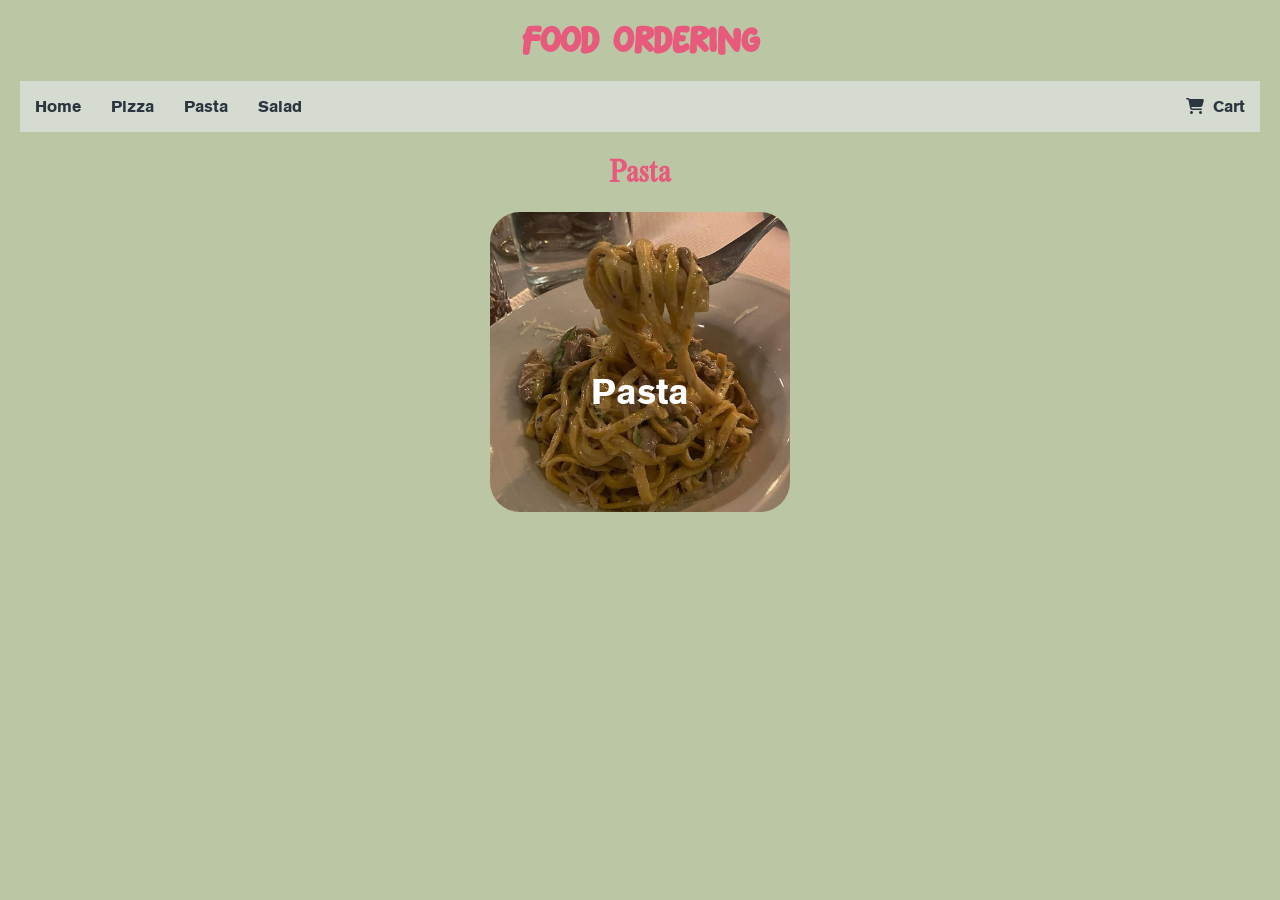
<file: pasta.html>
<!DOCTYPE html>
<html>
	<head>
		<meta charset="utf-8">
		<meta name="viewport" content="width=device-width, 	initial-scale=1">
		<title>Food Ordering - Pasta</title>
		<link rel="stylesheet" href="styles.css">
		<link rel="stylesheet" href="https://cdnjs.cloudflare.com/ajax/libs/font-awesome/6.5.0/css/all.min.css">
	</head>

	<body>

		<h1>Food Ordering</h1>

		<nav Class="navbar">
			<ul>
				<li><a href="index.html">Home</a></li>
				<li><a href="pizza.html">Pizza</a></li>
				<li><a href="pasta.html">Pasta</a></li>
				<li><a href="salad.html">Salad</a></li>

				<li class="right">
					<a href="cart.html">
						<i class="fa-solid fa-cart-shopping"></i> Cart
					</a>
				</li>
			</ul> 
		</nav>

		<div class="header">
			<h1>Pasta</h1>
		</div>

		<div class="image-container"> 
			<img id="image" src="pasta.jpg">
			<h2 class="image-text">Pasta</h2>
		</div>

	</body>
</html>
</file>
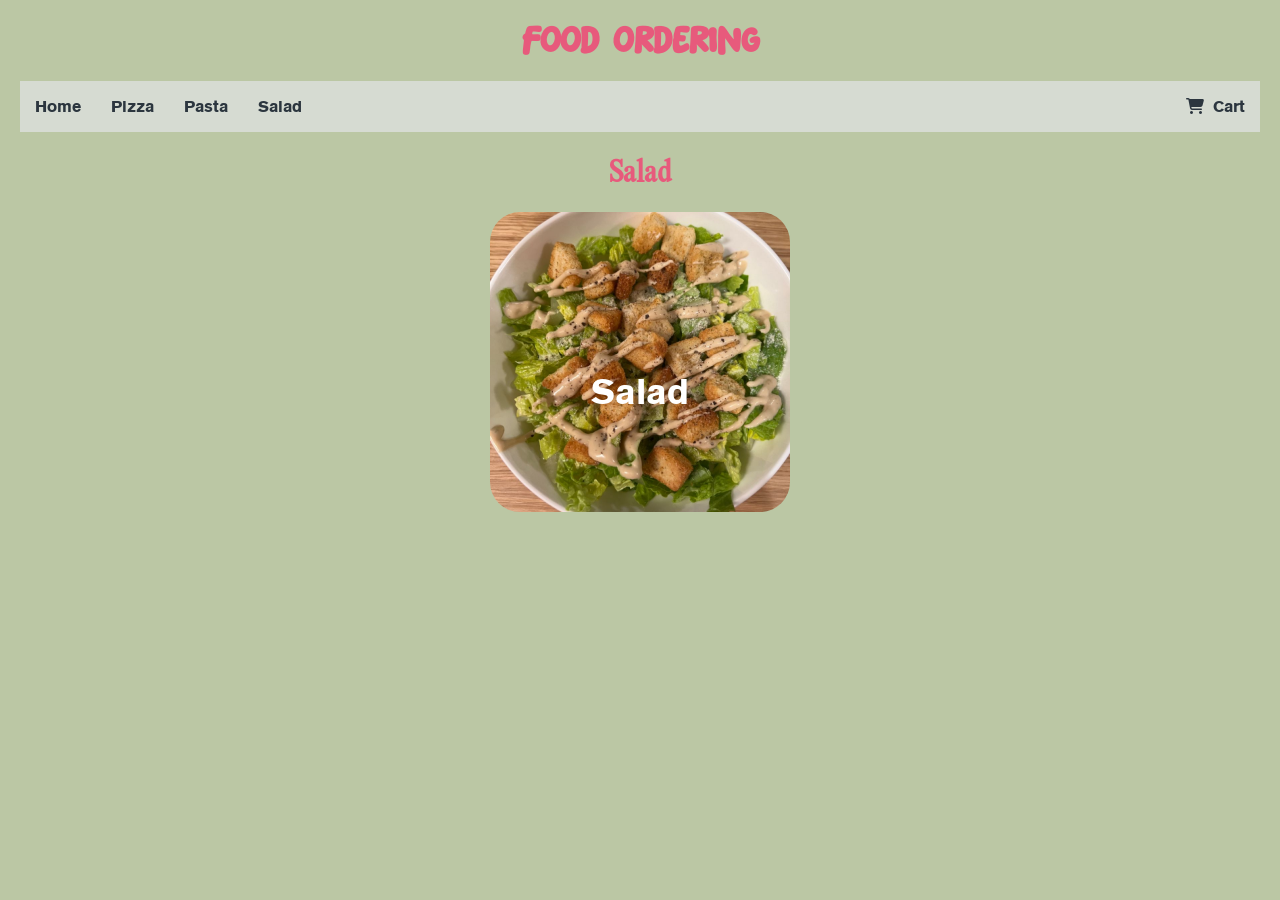
<file: Salad.html>
<!DOCTYPE html>
<html>
	<head>
		<meta charset="utf-8">
		<meta name="viewport" content="width=device-width, 	initial-scale=1">
		<title>Food Ordering - Pasta</title>
		<link rel="stylesheet" href="styles.css">
		<link rel="stylesheet" href="https://cdnjs.cloudflare.com/ajax/libs/font-awesome/6.5.0/css/all.min.css">
	</head>

	<body>

		<h1>Food Ordering</h1>

		<nav Class="navbar">
			<ul>
				<li><a href="index.html">Home</a></li>
				<li><a href="pizza.html">Pizza</a></li>
				<li><a href="pasta.html">Pasta</a></li>
				<li><a href="salad.html">Salad</a></li>

				<li class="right">
					<a href="cart.html">
						<i class="fa-solid fa-cart-shopping"></i> Cart
					</a>
				</li>
			</ul> 
		</nav>

		<div class="header">
			<h1>Salad</h1>
		</div>

		<div class="image-container"> 
			<img id="image" src="salad.jpg">
			<h2 class="image-text">Salad</h2>
		</div>

	</body>
</html>
</file>
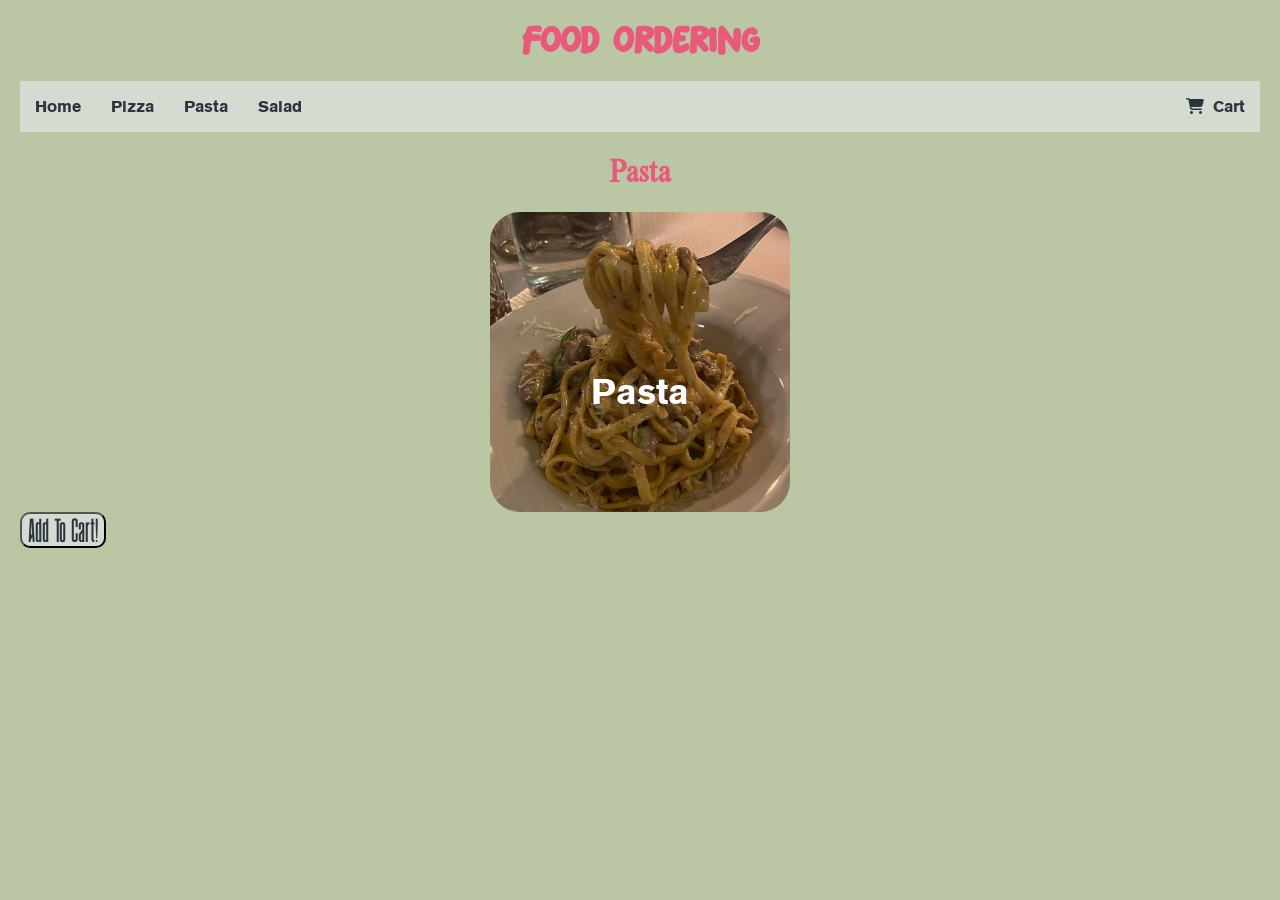
<file: subpages/pasta.html>
<!DOCTYPE html>
<html>
	<head>
		<meta charset="utf-8">
		<meta name="viewport" content="width=device-width, 	initial-scale=1">
		<title>Food Ordering - Pasta</title>
		<link rel="stylesheet" href="../styles.css">
		<link rel="stylesheet" href="https://cdnjs.cloudflare.com/ajax/libs/font-awesome/6.5.0/css/all.min.css">
	</head>

	<body>

		<h1>Food Ordering</h1>

		<nav Class="navbar">
			<ul>
				<li><a href="../index.html">Home</a></li>
				<li><a href="pizza.html">Pizza</a></li>
				<li><a href="pasta.html">Pasta</a></li>
				<li><a href="salad.html">Salad</a></li>

				<li class="right">
					<a href="cart.html">
						<i class="fa-solid fa-cart-shopping"></i> Cart
					</a>
				</li>
			</ul> 
		</nav>

		<div class="header">
			<h1>Pasta</h1>
		</div>

		<div class="image-container"> 
			<img id="image" src="../images/pasta.jpg">
			<h2 class="image-text">Pasta</h2>
		</div>

		<div class="CartButton">
		<button onclick="AddToCart()">Add To Cart!</button>
		</div>

		<script>
			function AddToCart() {
				alert("Added To Cart!");
			}
		</script>

		<script>
			window.addEventListener("load", function () {
				const preloader = document.getElementById("preloader");
				preloader.classList.add("loader-hidden");
			});

		</script>
		
	</body>
</html>
</file>
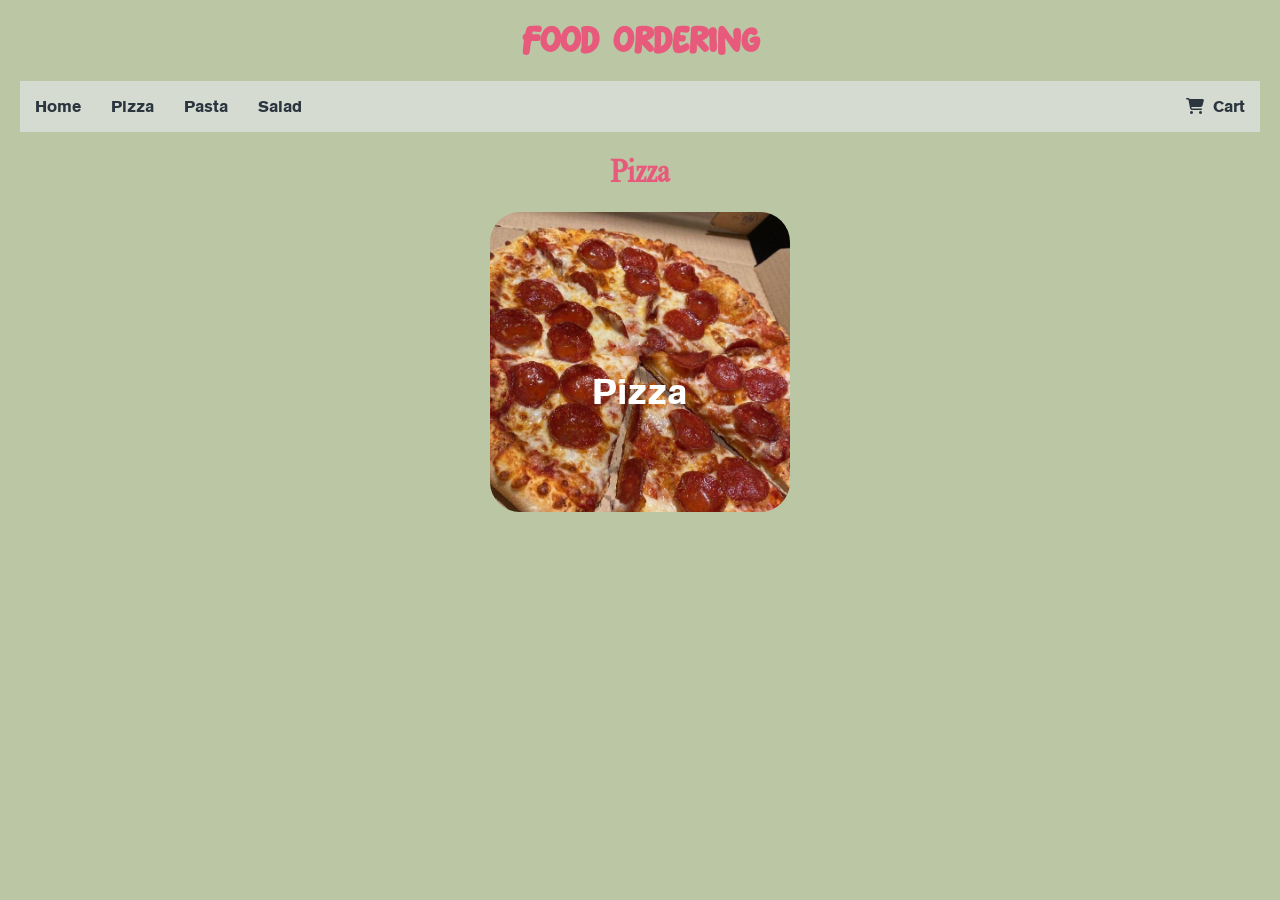
<file: subpages/pizza.html>
<!DOCTYPE html>
<html>
	<head>
		<meta charset="utf-8">
		<meta name="viewport" content="width=device-width, 	initial-scale=1">
		<title>Food Ordering - Pasta</title>
		<link rel="stylesheet" href="../styles.css">
		<link rel="stylesheet" href="https://cdnjs.cloudflare.com/ajax/libs/font-awesome/6.5.0/css/all.min.css">
	</head>

	<body>

		<h1>Food Ordering</h1>

		<nav Class="navbar">
			<ul>
				<li><a href="../index.html">Home</a></li>
				<li><a href="pizza.html">Pizza</a></li>
				<li><a href="pasta.html">Pasta</a></li>
				<li><a href="salad.html">Salad</a></li>

				<li class="right">
					<a href="cart.html">
						<i class="fa-solid fa-cart-shopping"></i> Cart
					</a>
				</li>
			</ul> 
		</nav>


		<div class="header">
			<h1>Pizza</h1>
		</div>

		<div class="image-container"> 
			<img id="image" src="../images/pizza.jpg">
			<h2 class="image-text">Pizza</h2>
		</div>

	</body>
</html>
</file>
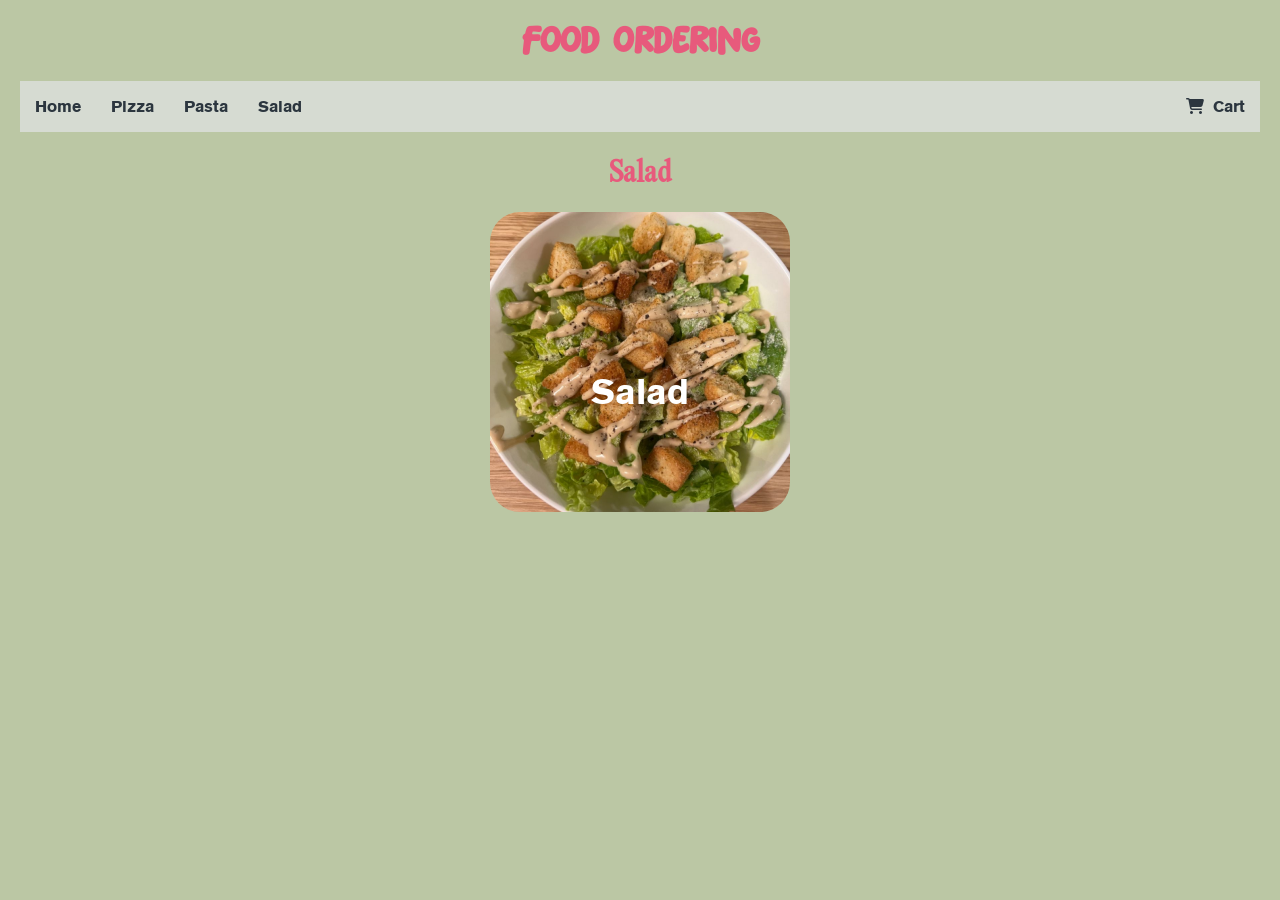
<file: subpages/salad.html>
<!DOCTYPE html>
<html>
	<head>
		<meta charset="utf-8">
		<meta name="viewport" content="width=device-width, 	initial-scale=1">
		<title>Food Ordering - Pasta</title>
		<link rel="stylesheet" href="../styles.css">
		<link rel="stylesheet" href="https://cdnjs.cloudflare.com/ajax/libs/font-awesome/6.5.0/css/all.min.css">
	</head>

	<body>

		<h1>Food Ordering</h1>

		<nav Class="navbar">
			<ul>
				<li><a href="../index.html">Home</a></li>
				<li><a href="pizza.html">Pizza</a></li>
				<li><a href="pasta.html">Pasta</a></li>
				<li><a href="salad.html">Salad</a></li>

				<li class="right">
					<a href="cart.html">
						<i class="fa-solid fa-cart-shopping"></i> Cart
					</a>
				</li>
			</ul> 
		</nav>

		<div class="header">
			<h1>Salad</h1>
		</div>

		<div class="image-container"> 
			<img id="image" src="../images/salad.jpg">
			<h2 class="image-text">Salad</h2>
		</div>

	</body>
</html>
</file>
<file: styles.css>
:root {
  --jet-black: #2c363fff;
  --blush-rose: #e75a7cff;
  --ivory: #f2f5eaff;
  --dust-grey: #d6dbd2ff;
  --dry-sage: #bbc7a4ff;
}

 @font-face {
    font-family: 'Akzidenz';
    src: url('../fonts/Akzidenz-grotesk-black.woff') format('woff');
    font-weight: normal;
 }
    
 @font-face {
 	font-family: 'Times Condensed';
 	src: url('../fonts/Times New Roman MT Condensed Regular.otf') format('opentype');
 	font-weight: normal;
 }

  @font-face {
 	font-family: 'August';
 	src: url('../fonts/August-Bold.ttf') format('opentype');
 	font-weight: normal;
 }

 @font-face {
    font-family: 'Matcha';
    src: url('../fonts/Matcha Style.otf') format('opentype');
    font-weight: normal;
 }

  @font-face {
    font-family: 'Waffles';
    src: url('../fonts/Super Waffles.ttf') format('opentype');
    font-weight: normal;
 }	

* {
   font-family: 'Akzidenz', serif;
}

body {
	margin: 20px;
	background-color: var(--dry-sage);
}

main {
	margin-left: 20px;
	margin-right: 20px;
	color: var(--jet-black);
}

h1{
	text-align: center;
	color: var(--blush-rose);
	font-family: 'Matcha';

}

.header h1{
	font-family: 'Times Condensed';
}

.navbar ul{
	list-style-type: none;
	background-color: var(--dust-grey);
	padding: 0px;
	margin: 0px;
	display: flex;
}

.navbar li.right {
	margin-left: auto;
}

.navbar a{
	color:var(--jet-black);
	text-decoration: none;
	padding: 15px;
	display: block;
	text-align: center;
}

.navbar a:hover{
	background-color: var(--jet-black);
	color: var(--ivory);
}

.navbar li{
	float: left;
}

/* Image styling */

.image-container {
	position: relative;
	width: 30%;
	max-width: 300px;
	aspect-ratio: 1 / 1;
	margin: 0 auto;
	overflow: hidden;
	border-radius: 30px;
	transition: scale 1s;
}

.image-container:hover {
	scale: 1.1;
}

.image-container:hover .image-text{
	color: var(--blush-rose);
}

#image {
	display: block;
  width: 100%;
  height: 100%;
  object-fit: cover;
}


.image-text {
	position: absolute;
	top: 50%;
	left: 50%;
	transform: translate(-50%, -50%);
	color: white;
	font-size: 35px;
	text-align: center;
	pointer-events: none;
	transition: color 0.3s;
}

.image-text:hover {
	color: var(--blush-rose);
}

.navbar i {
	margin-right: 5px;
	font-size: 16px;
}

.CartButton button{
	font-size: 25px;
	background-color: var(--dust-grey);
	color: var(--jet-black);
	border-radius: 10px;
	font-family: August;

}

#preloader {
	position: fixed;
	top: 0;
	left:0;
	width: 100%;
	height: 100%;
	background-color: #ffffff;
	display: flex;
	justify-content: center;
	align-items: center;
	z-index: 9999;
	transition: opacity 0.5s ease, visibility 0.5s ease;
}

.spinner {
	width: 50px;
	height: 50px;
	border: 5px solid #f3f3f3;
	border-top: 5px solid #3498db;
	border-radius: 50%;
	animation: spin 1s linear infinite;
}

@keyframes spin {
	0% {transform: rotate(0deg);}
	100% {transform: rotate(360deg);}
}

.loader-hidden {
	opacity: 0;
	visibility: hidden;
}
</file>
